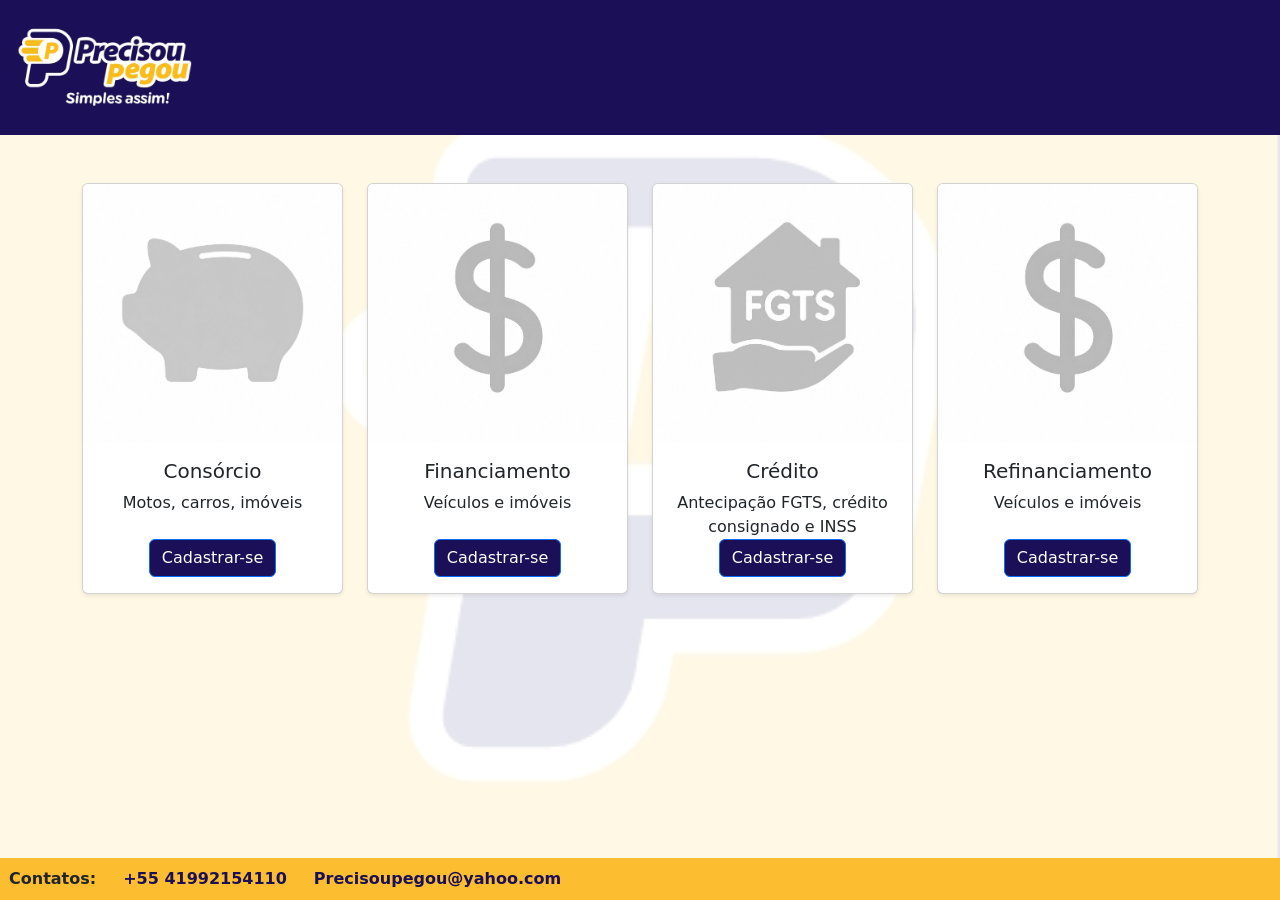
<file: index.html>
<!DOCTYPE html>
<html lang="pt-br">
<head>
    <meta charset="UTF-8">
    <meta name="viewport" content="width=device-width, initial-scale=1.0">
    <title>Precisou pegou</title> <link rel="stylesheet" href="assets/styles/home.css">
</head>
<body>
    <header>
        <div class="logo_header">
            <img src="assets/imgs/logo-precisoupegou.jpeg" alt="" class="logo">
        </div>

        <div class="info_header">

        </div>
    </header>


    <main>
         <div class="container py-5">
    <div class="row g-4">

      <!-- Card 1 -->
      <div class="col-12 col-sm-6 col-lg-3">
        <div class="card h-100 shadow-sm">
          <img
            src="assets/imgs/Consórcio.jpeg"
            class="card-img-top"
            alt="Imagem 1"
          />

          <div class="card-body">
            <h5 class="card-title">Consórcio</h5>
            <p class="card-text">
              Motos, carros, imóveis
            </p>

            <a href="cadastro.html" class="btn btn-primary">
              Cadastrar-se
            </a>
          </div>
        </div>
      </div>

      <!-- Card 2 -->
      <div class="col-12 col-sm-6 col-lg-3">
        <div class="card h-100 shadow-sm">
          <img
            src="assets/imgs/Financiamento.jpeg"
            class="card-img-top"
            alt="Imagem 2"
          />

          <div class="card-body">
            <h5 class="card-title">Financiamento</h5>
            <p class="card-text">
              Veículos e imóveis
            </p>

            <a href="cadastro.html" class="btn btn-primary">
              Cadastrar-se
            </a>
          </div>
        </div>
      </div>

      <!-- Card 3 -->
      <div class="col-12 col-sm-6 col-lg-3">
        <div class="card h-100 shadow-sm">
          <img
            src="assets/imgs/fgts.jpg"
            class="card-img-top"
            alt="Imagem 3"
          />

          <div class="card-body">
            <h5 class="card-title">Crédito</h5>
            <p class="card-text">
              Antecipação FGTS, crédito consignado e INSS
            </p>

            <a href="cadastro.html" class="btn btn-primary">
              Cadastrar-se
            </a>
          </div>
        </div>
      </div>

      <!-- Card 4 -->
      <div class="col-12 col-sm-6 col-lg-3">
        <div class="card h-100 shadow-sm">
          <img
            src="assets/imgs/Financiamento.jpeg"
            class="card-img-top"
            alt="Imagem 4"
          />

          <div class="card-body">
            <h5 class="card-title">Refinanciamento</h5>
            <p class="card-text">
              Veículos e imóveis
            </p>

            <a href="cadastro.html" class="btn btn-primary">
              Cadastrar-se
            </a>
          </div>
        </div>
      </div>

    </div>
</div>

    </main>
    <footer>
      <p>Contatos:</p>
        <a href="https://w.app/bunblp">+55 41992154110</a>
        <a href="mailto:Precisoupegou@yahoo.com?subject=Precisoupegou@yahoo.com&body=Precisoupegou@yahoo.com">Precisoupegou@yahoo.com</a>
    </footer>
    <script src="https://cdn.jsdelivr.net/npm/bootstrap@5.3.8/dist/js/bootstrap.bundle.min.js" integrity="sha384-FKyoEForCGlyvwx9Hj09JcYn3nv7wiPVlz7YYwJrWVcXK/BmnVDxM+D2scQbITxI" crossorigin="anonymous"></script>
</body>
</html>
</file>
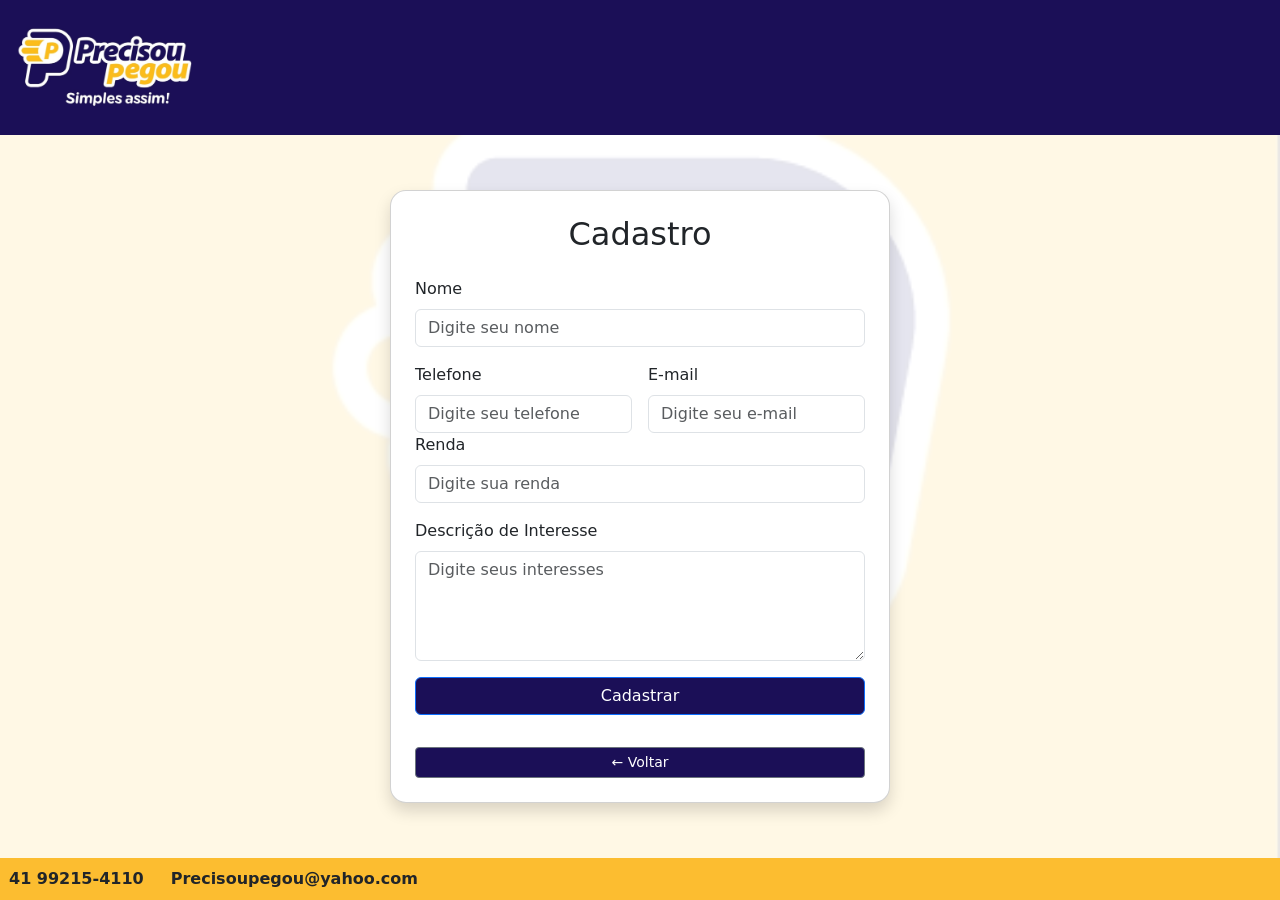
<file: cadastro.html>
<!DOCTYPE html>
<html lang="pt-br">
<head>
    <meta charset="UTF-8">
    <meta name="viewport" content="width=device-width, initial-scale=1.0">
    <title>Cadastro</title> <link rel="stylesheet" href="assets/styles/cadastro.css">
</head>
<body>
    <header>
        <div class="logo_header">
            <img src="assets/imgs/logo-precisoupegou.jpeg" alt="" class="logo">
        </div>

        <div class="info_header">

        </div>
    </header>
    <main class="container d-flex justify-content-center align-items-center">

    <div class="card shadow cadastro-card p-4">

      <h2 class="text-center mb-4">
        Cadastro
      </h2>

      <form id="formCadastro" action="https://formspree.io/f/mlgvrleo" method="POST">

        <!-- Nome -->
        <div class="mb-3">
          <label for="nome" class="form-label">Nome</label>

          <input
            name="nome"
            type="text"
            class="form-control"
            id="nome"
            placeholder="Digite seu nome"
          >
        </div>

        <div class="row g-3">
          <div class="col-12 col-md-6">
            <!-- Telefone -->
            <div class="mb-3 mb-md-0">
              <label for="telefone" class="form-label">Telefone</label>

              <input
                name="telefone"
                type="tel"
                class="form-control"
                id="telefone"
                placeholder="Digite seu telefone"
              >
            </div>
          </div>

          <div class="col-12 col-md-6">
            <!-- Email -->
            <div class="mb-3 mb-md-0">
              <label for="email" class="form-label">E-mail</label>

              <input
                name="email"
                type="email"
                class="form-control"
                id="email"
                placeholder="Digite seu e-mail"
              >
            </div>
          </div>
        </div>

        <!-- Renda -->
        <div class="mb-3">
          <label for="renda" class="form-label">Renda</label>

          <input
            name="renda"
            type="number"
            class="form-control"
            id="renda"
            placeholder="Digite sua renda"
          >
        </div>

        <!-- Interesse -->
        <div class="mb-3">
          <label for="interesse" class="form-label">
            Descrição de Interesse
          </label>

          <textarea
            name="interesse"
            class="form-control"
            id="interesse"
            rows="4"
            placeholder="Digite seus interesses"
          ></textarea>
        </div>

        <button
          type="submit"
          class="btn btn-primary w-100"
        >
          Cadastrar
        </button>

      </form>

      <div
        id="mensagem"
        class="mt-3 text-center"
      ></div>

      <div class="mt-3">
        <a href="index.html" class="btn btn-secondary btn-sm w-100">← Voltar</a>
      </div>

    </div>

    </main>
    <footer>
        <p>41 99215-4110</p>
        <p>Precisoupegou@yahoo.com</p>
    </footer>
    <script src="assets/js/java.js"></script>
    <script src="https://cdn.jsdelivr.net/npm/bootstrap@5.3.8/dist/js/bootstrap.bundle.min.js" integrity="sha384-FKyoEForCGlyvwx9Hj09JcYn3nv7wiPVlz7YYwJrWVcXK/BmnVDxM+D2scQbITxI" crossorigin="anonymous"></script>
</body>
</html>
</file>
<file: assets/styles/home.css>
@import url(styles.css);

.card-body {
    text-align: center;
    display: flex;
    flex-direction: column;
}

.card-body .card-text {
    flex-grow: 1;
}

.card-body .btn {
    margin: 0 auto;
    margin-top: auto;
}
</file>
<file: assets/styles/cadastro.css>
@import url(styles.css);
.cadastro-card {
    width: 100%;
    max-width: 500px;
    border-radius: 16px;
    margin: 2vh;
}
</file>
